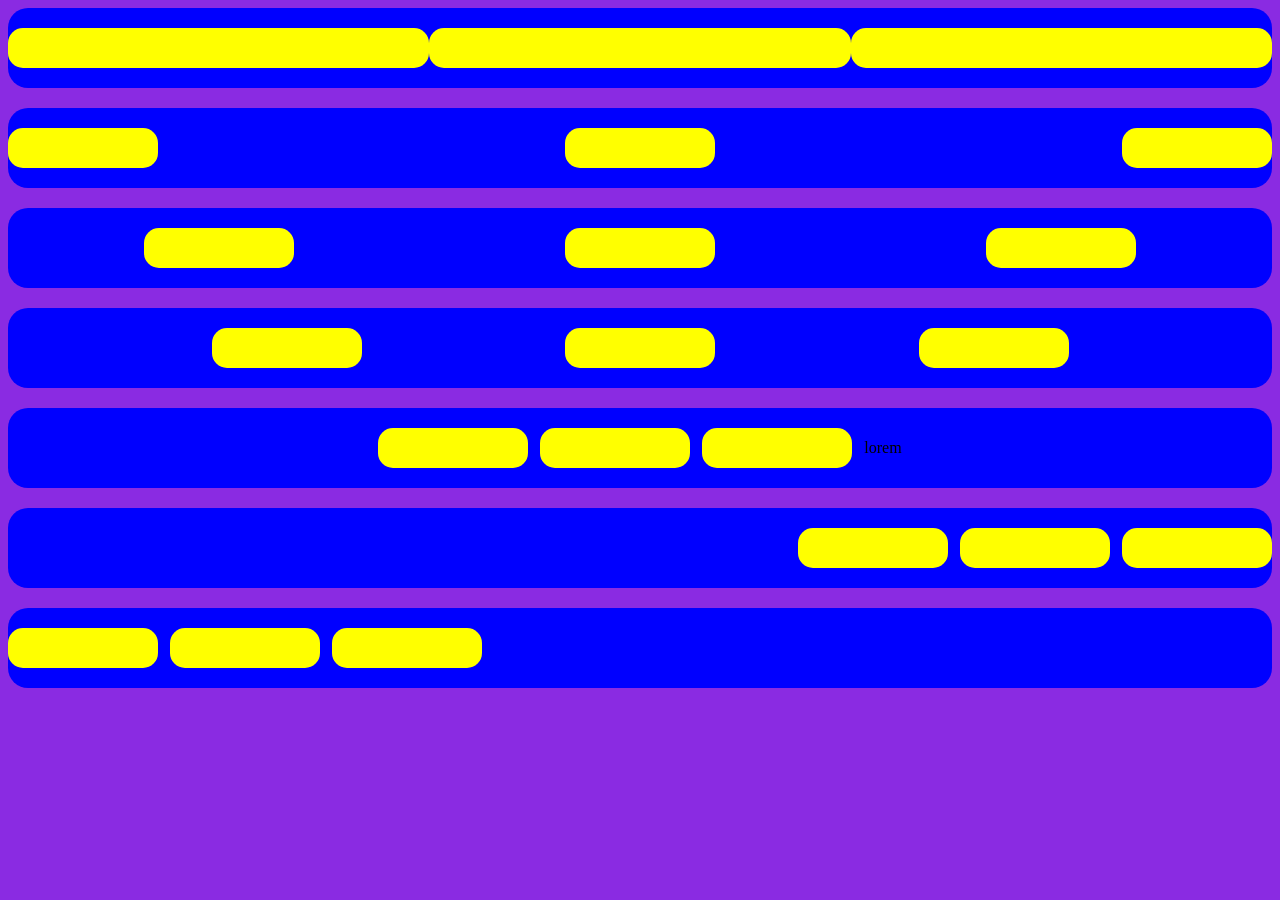
<file: index.html>
<!DOCTYPE html>
<html lang="en">
<head>
    <meta charset="UTF-8">
    <meta name="viewport" content="width=device-width, initial-scale=1.0">
    <title>Document</title>
    <link rel="stylesheet" href="./styl.CSS">
</head>
<body>
      <div class="box">
      <div class="box2"></div>
      <div class="box3"></div>
      <div class="box4"></div>
      </div>
      <div class="head">
      <div class="head2"></div>
      <div class="head3"></div>
      <div class="head4"></div>
      </div>
      <div class="select">
      <div class="select2"></div>
      <div class="select3"></div>
      <div class="select4"></div>
      </div>    
      <div class="colin">
      <div class="colin2"></div>
      <div class="colin3"></div>
      <div class="colin4"></div>
      </div>    
      <div class="lorem">
      <div class="lorem2"></div>
      <div class="lorem3"></div>
      <div class="lorem4"></div>
    </div>      
      <div class="sorem">
      <div class="sorem2"></div>
      <div class="sorem3"></div>
      <div class="sorem4"></div>
      <div>
        lorem
      </div>
    </div>      
      <div class="torem">
      <div class="torem2"></div>
      <div class="torem3"></div>
      <div class="torem4"></div>
    </div>      
      <div class="koren">
      <div class="koren2"></div>
      <div class="koren3"></div>
      <div class="koren4"></div>
    </div>
</body>
</html>
</file>
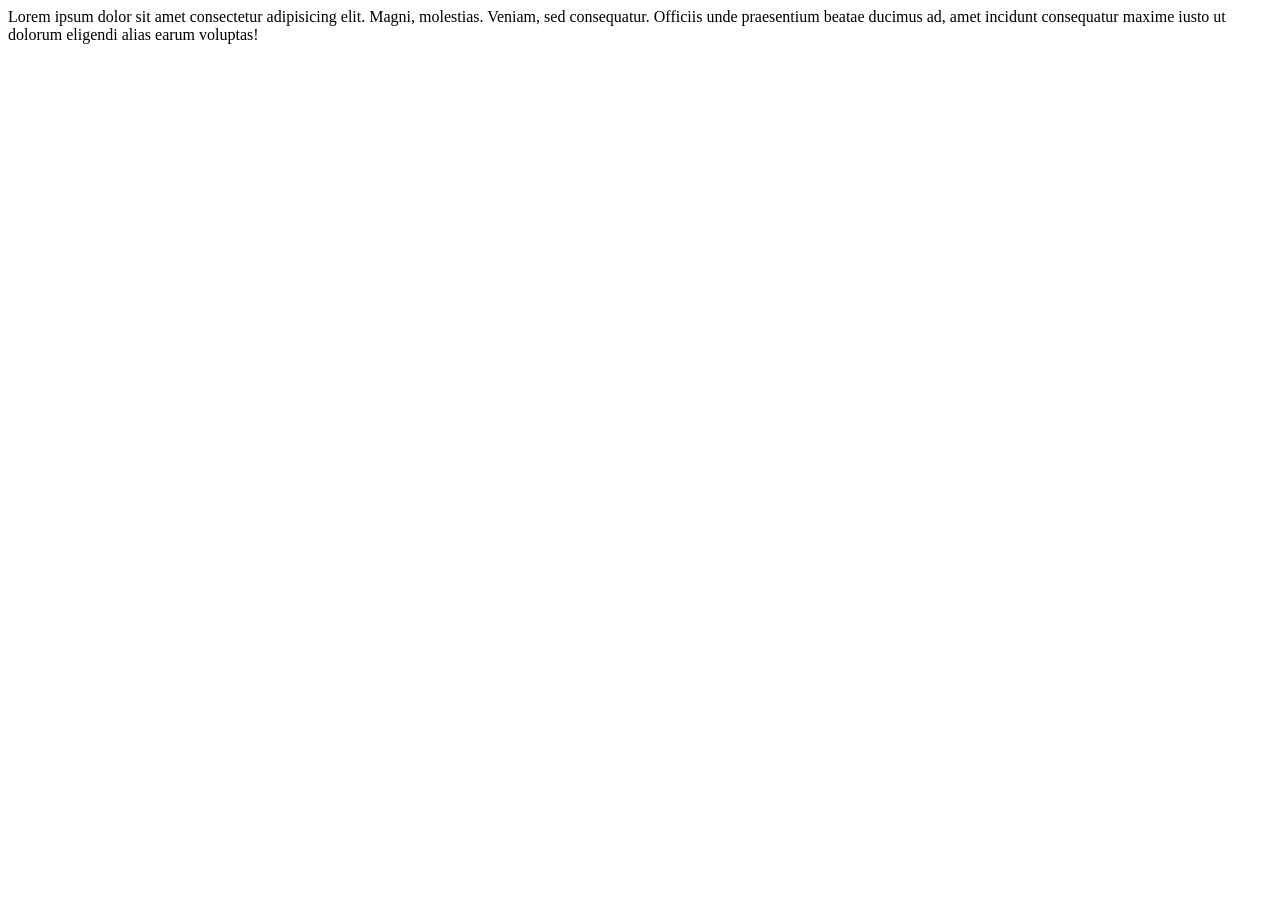
<file: akbar.html>
<!DOCTYPE html>
<html lang="en">
<head>
    <meta charset="UTF-8">
    <meta name="viewport" content="width=device-width, initial-scale=1.0">
    <title>Document</title>
</head>
<body>
    Lorem ipsum dolor sit amet consectetur adipisicing elit. Magni, molestias. Veniam, sed consequatur. Officiis unde praesentium beatae ducimus ad, amet incidunt consequatur maxime iusto ut dolorum eligendi alias earum voluptas!
    
</body>
</html>
</file>
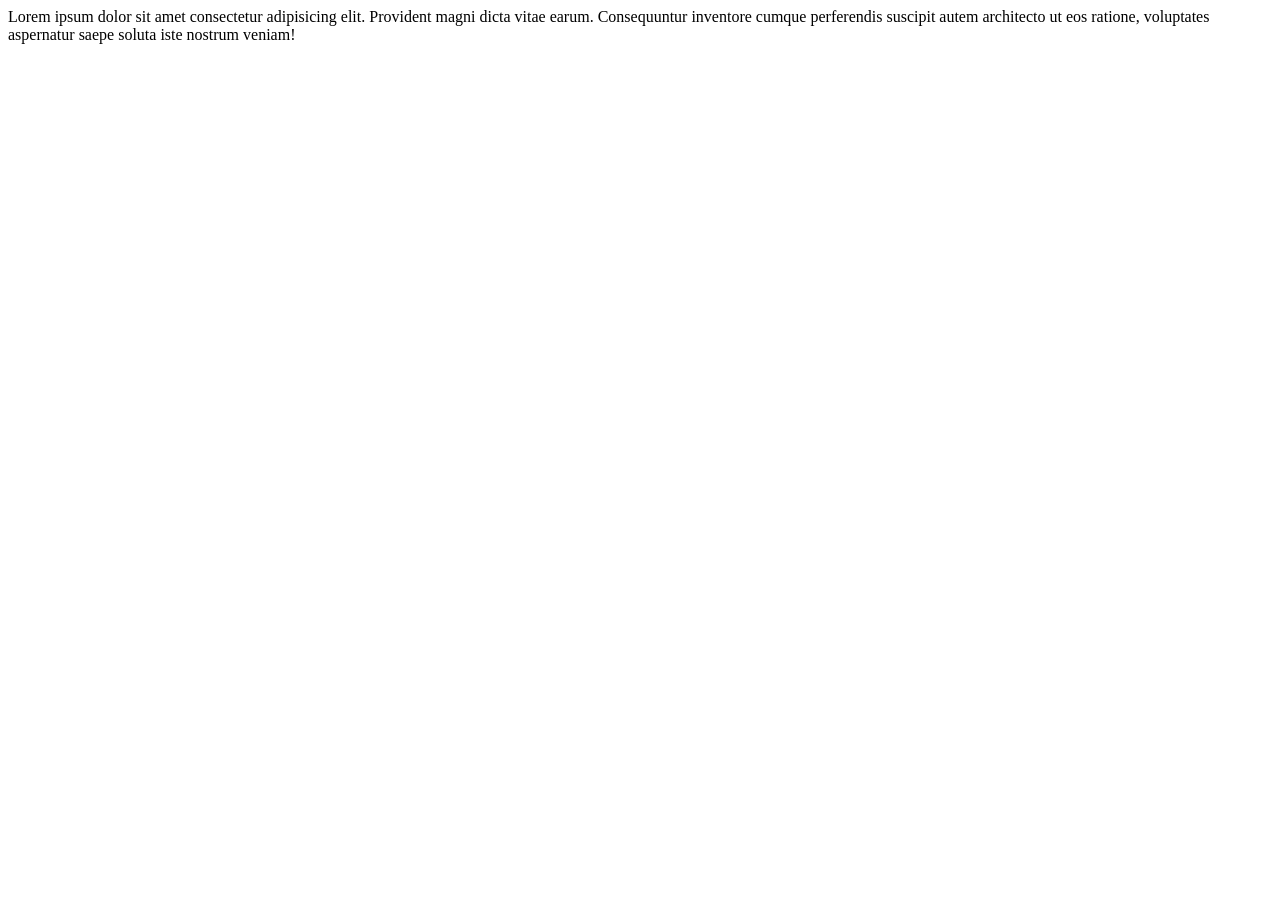
<file: kamronbek.html>
<!DOCTYPE html>
<html lang="en">
<head>
    <meta charset="UTF-8">
    <meta name="viewport" content="width=device-width, initial-scale=1.0">
    <title>Document</title>
</head>
<body>
    Lorem ipsum dolor sit amet consectetur adipisicing elit. Provident magni dicta vitae earum. Consequuntur inventore cumque perferendis suscipit autem architecto ut eos ratione, voluptates aspernatur saepe soluta iste nostrum veniam!
</body>
</html>
</file>
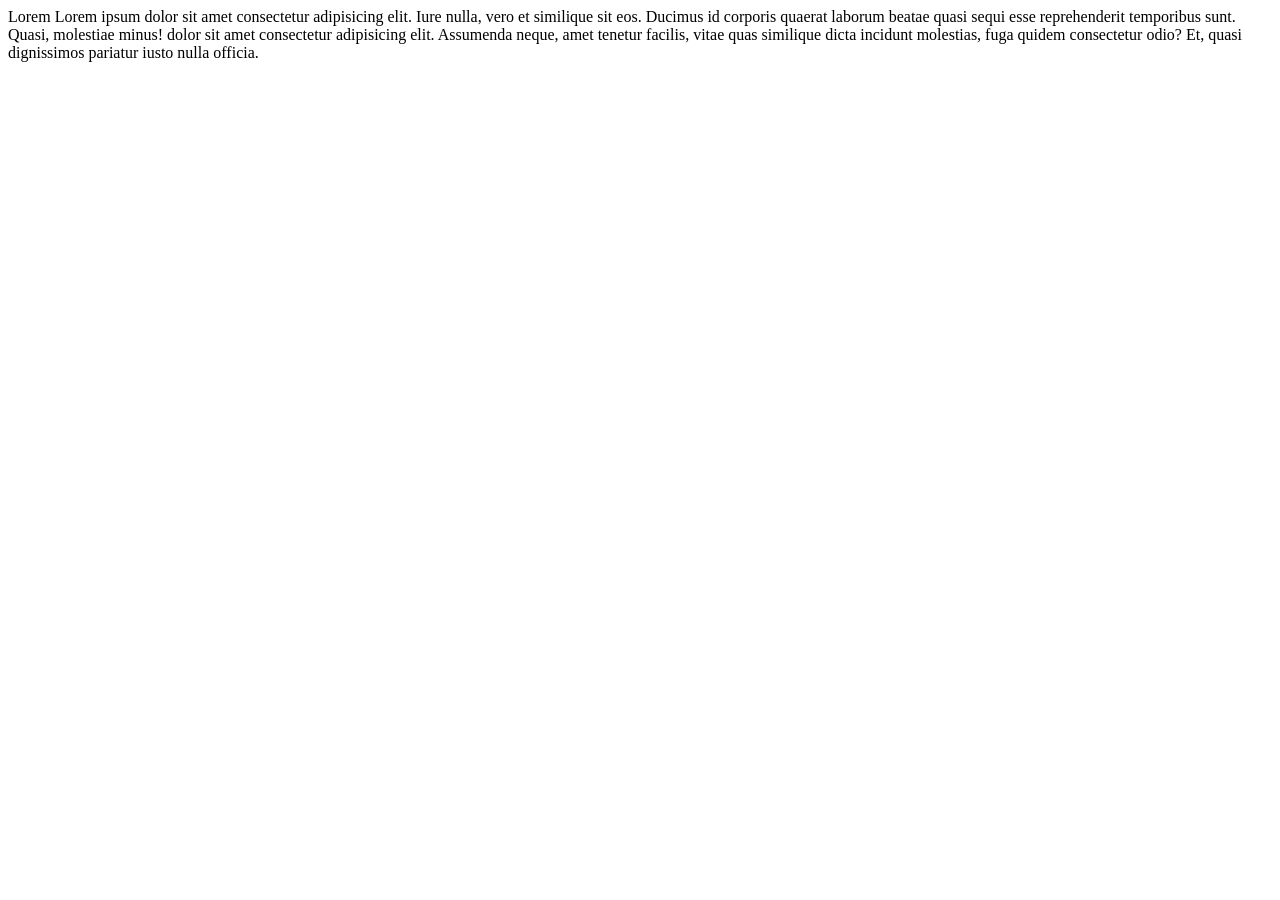
<file: ramiz.html>
<!DOCTYPE html>
<html lang="en">
<head>
    <meta charset="UTF-8">
    <meta name="viewport" content="width=device-width, initial-scale=1.0">
    <title>Document</title>
</head>
<body>
    Lorem Lorem ipsum dolor sit amet consectetur adipisicing elit. Iure nulla, vero et similique sit eos. Ducimus id corporis quaerat laborum beatae quasi sequi esse reprehenderit temporibus sunt. Quasi, molestiae minus! dolor sit amet consectetur adipisicing elit. Assumenda neque, amet tenetur facilis, vitae quas similique dicta incidunt molestias, fuga quidem consectetur odio? Et, quasi dignissimos pariatur iusto nulla officia.
</body>
</html>
</file>
<file: styl.CSS>
body{
    background-color: blueviolet;
}
.box{
    width: 100%;
    height: 80px;
    background-color: blue;
    border-radius: 20px;
    display: flex;
    justify-content: space-between;
    align-items: center;
    margin-bottom: 20px;
}
.box2{
    width: 450px;
    height: 40px;
    background-color: yellow;
    border-radius: 15px;
}
.box3{
    width: 450px;
    height: 40px;
    background-color: yellow;
    border-radius: 15px;
}.box4{
    width: 450px;
    height: 40px;
    background-color: yellow;
    border-radius: 15px;
}
.head{
        width: 100%;
    height: 80px;
    background-color: blue;
    border-radius: 20px;
    display: flex;
    justify-content: space-between;
    align-items: center;
    margin-bottom: 20px;
}
.head2{
      width: 150px;
    height: 40px;
    background-color: yellow;
    border-radius: 15px;  
}
.head3{
        width: 150px;
    height: 40px;
    background-color: yellow;
    border-radius: 15px;
}
.head4{
        width: 150px;
    height: 40px;
    background-color: yellow;
    border-radius: 15px;
}
.select{
            width: 100%;
    height: 80px;
    background-color: blue;
    border-radius: 20px;
    display: flex;
    justify-content: space-around;
    align-items: center;
    margin-bottom: 20px;
}
.select2{
      width: 150px;
    height: 40px;
    background-color: yellow;
    border-radius: 15px;  
}
.select3{
        width: 150px;
    height: 40px;
    background-color: yellow;
    border-radius: 15px;
}
.select4{
        width: 150px;
    height: 40px;
    background-color: yellow;
    border-radius: 15px;
}
.colin{
    width: 100%;
    height: 80px;
    background-color: blue;
    border-radius: 20px;
    display: flex;
    justify-content: space-evenly;
    align-items: center;
    margin-bottom: 20px;
}
.colin2{
      width: 150px;
    height: 40px;
    background-color: yellow;
    border-radius: 15px;  
}
.colin3{
        width: 150px;
    height: 40px;
    background-color: yellow;
    border-radius: 15px;
}
.colin4{
        width: 150px;
    height: 40px;
    background-color: yellow;
    border-radius: 15px;
}
.sorem{
       width: 100%;
    height: 80px;
    background-color: blue;
    border-radius: 20px;
    display: flex;
    align-items: center;
    margin-bottom: 20px;
    justify-content: center; 
    gap: 12px;
}
.sorem2{
    width: 150px;
    height: 40px;
    background-color: yellow;
    border-radius: 15px;
}
.sorem3{
    width: 150px;
    height: 40px;
    background-color: yellow;
    border-radius: 15px;
}
.sorem4{
    width: 150px;
    height: 40px;
    background-color: yellow;
    border-radius: 15px;
}
.torem{
          width: 100%;
    height: 80px;
    background-color: blue;
    border-radius: 20px;
    display: flex;
    align-items: center;
    margin-bottom: 20px;
    justify-content: end;
    gap: 12px;
}
.torem2{
    width: 150px;
    height: 40px;
    background-color: yellow;
    border-radius: 15px;
}
.torem3{
    width: 150px;
    height: 40px;
    background-color: yellow;
    border-radius: 15px;
}
.torem4{
    width: 150px;
    height: 40px;
    background-color: yellow;
    border-radius: 15px;
}
.koren{
             width: 100%;
    height: 80px;
    background-color: blue;
    border-radius: 20px;
    display: flex;
    align-items: center;
    margin-bottom: 20px;
    justify-content: start; 
    gap: 12px;
}
.koren2{
    width: 150px;
    height: 40px;
    background-color: yellow;
    border-radius: 15px;
}
.koren3{
    width: 150px;
    height: 40px;
    background-color: yellow;
    border-radius: 15px;
}
.koren4{
    width: 150px;
    height: 40px;
    background-color: yellow;
    border-radius: 15px;
}
</file>
